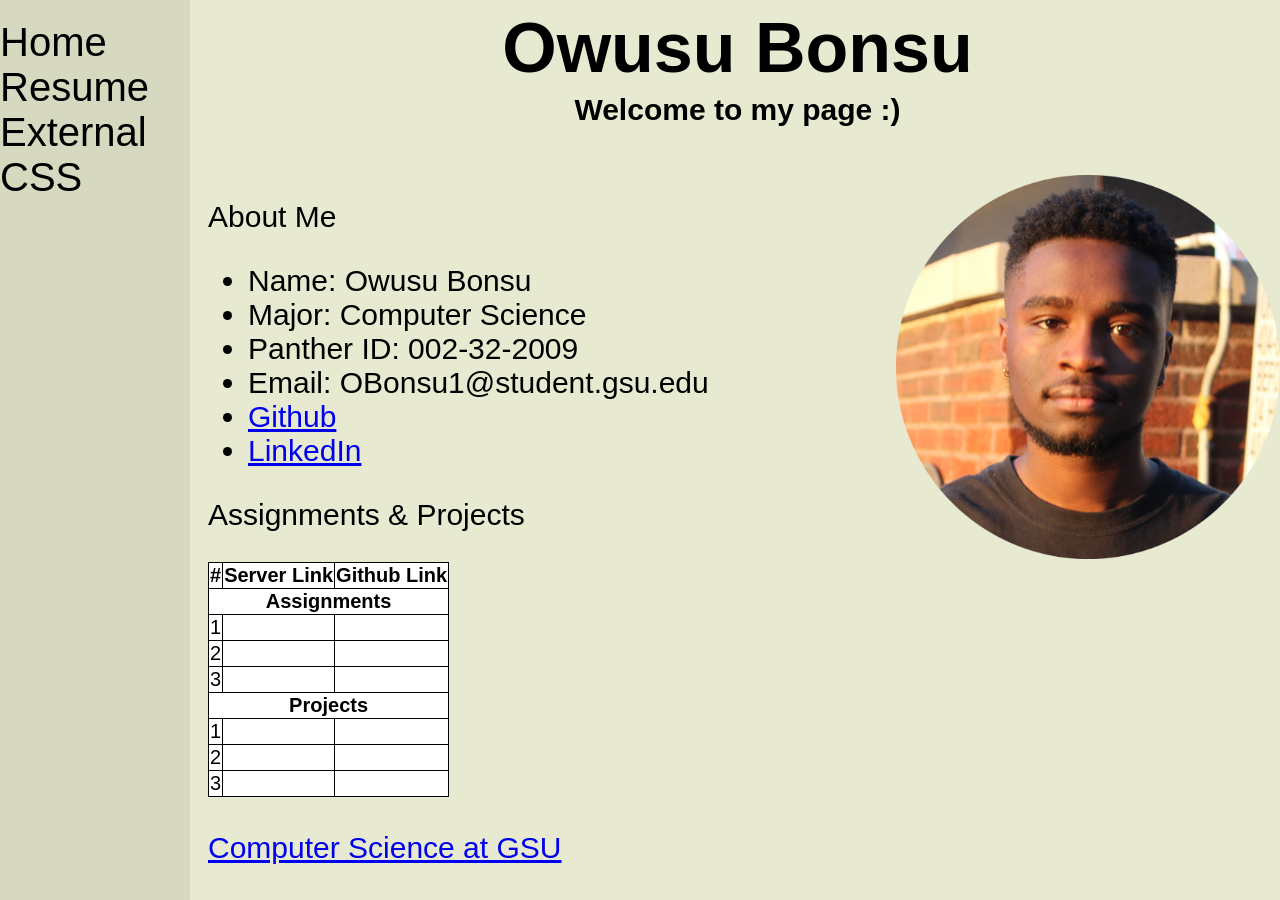
<file: 1/index.html>
<!DOCTYPE html>
<html lang="en" dir="ltr">


<head>
  <meta charset="utf-8">
  <title>Su's First Webpage Made From Scratch :)</title>
  <link rel="stylesheet" type="text/css" href="index.css">
</head>

<body>
    <header>
    <h1>Owusu Bonsu</h1>
    <h2>Welcome to my page :)</h2>
    </header>
<br>
<div class="tab">
    <a href="index.html"> Home </a>
    <a href="Resume.html"> Resume </a>
    <a href="index.css"> External CSS </a>
</div>

<main>
  <p>About Me</p>
  <ul>
    <li>Name: Owusu Bonsu</li>
    <li>Major: Computer Science</li>
    <li>Panther ID: 002-32-2009</li>
    <li>Email: OBonsu1@student.gsu.edu</li>
    <li><a href="https://github.com/OwusuBonsu">Github</a></li>
    <li><a href="https://www.linkedin.com/in/owusu-bonsu/">LinkedIn</a></li>
  </ul>

  <p>Assignments & Projects</p>
  <table style="width:100%">
  <tr>
    <th>#</th>
    <th>Server Link</th>
    <th>Github Link</th>
  </tr>
  <tr>
    <th colspan="3">Assignments</th>
  </tr>
  <tr>
    <td>1</td>
    <td></td>
    <td></td>
  </tr>
  <tr>
    <td>2</td>
    <td></td>
    <td></td>
  </tr>
  <tr>
    <td>3</td>
    <td></td>
    <td></td>
  </tr>
  <tr>
    <th colspan="3">Projects</th>
  </tr>
  <tr>
    <td>1</td>
    <td></td>
    <td></td>
  </tr>
  <tr>
    <td>2</td>
    <td></td>
    <td></td>
  </tr>
  <tr>
    <td>3</td>
    <td></td>
    <td></td>
  </tr>
</table>
<br>
<a href="http://www.cs.gsu.edu/">Computer Science at GSU</a>
</main>

<img src="ItMe.png" alt="A picture of me">



</body>
</html>
</file>
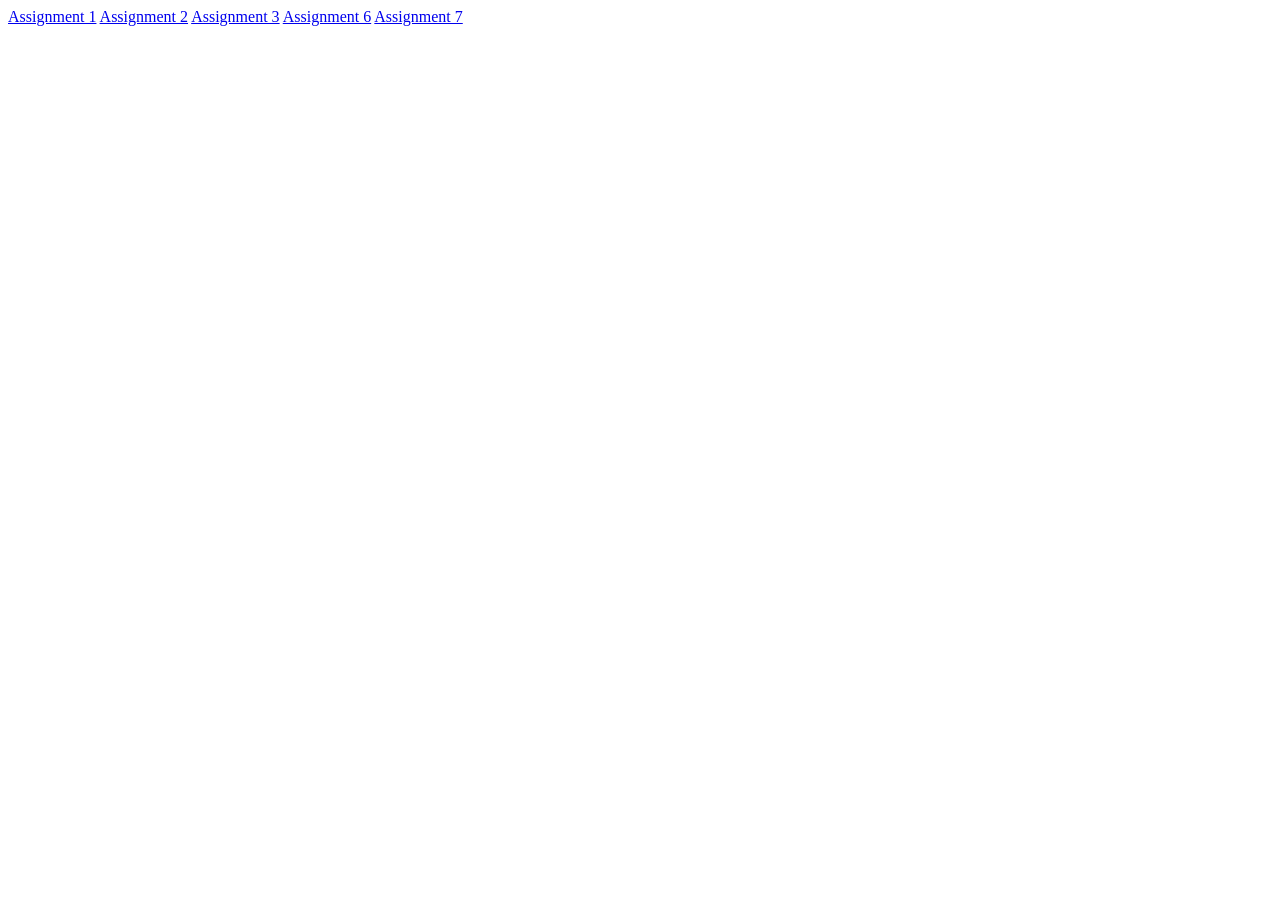
<file: 2/index.html>
<html lang="en" dir="ltr">
  <body>
    <a href="Exercise1.html">Assignment 1</a>
    <a href="Exercise2.html">Assignment 2</a>
    <a href="Exercise3.html">Assignment 3</a>
    <a href="Exercise6.html">Assignment 6</a>
    <a href="Exercise7.html">Assignment 7</a>
  </body>
</html>
</file>
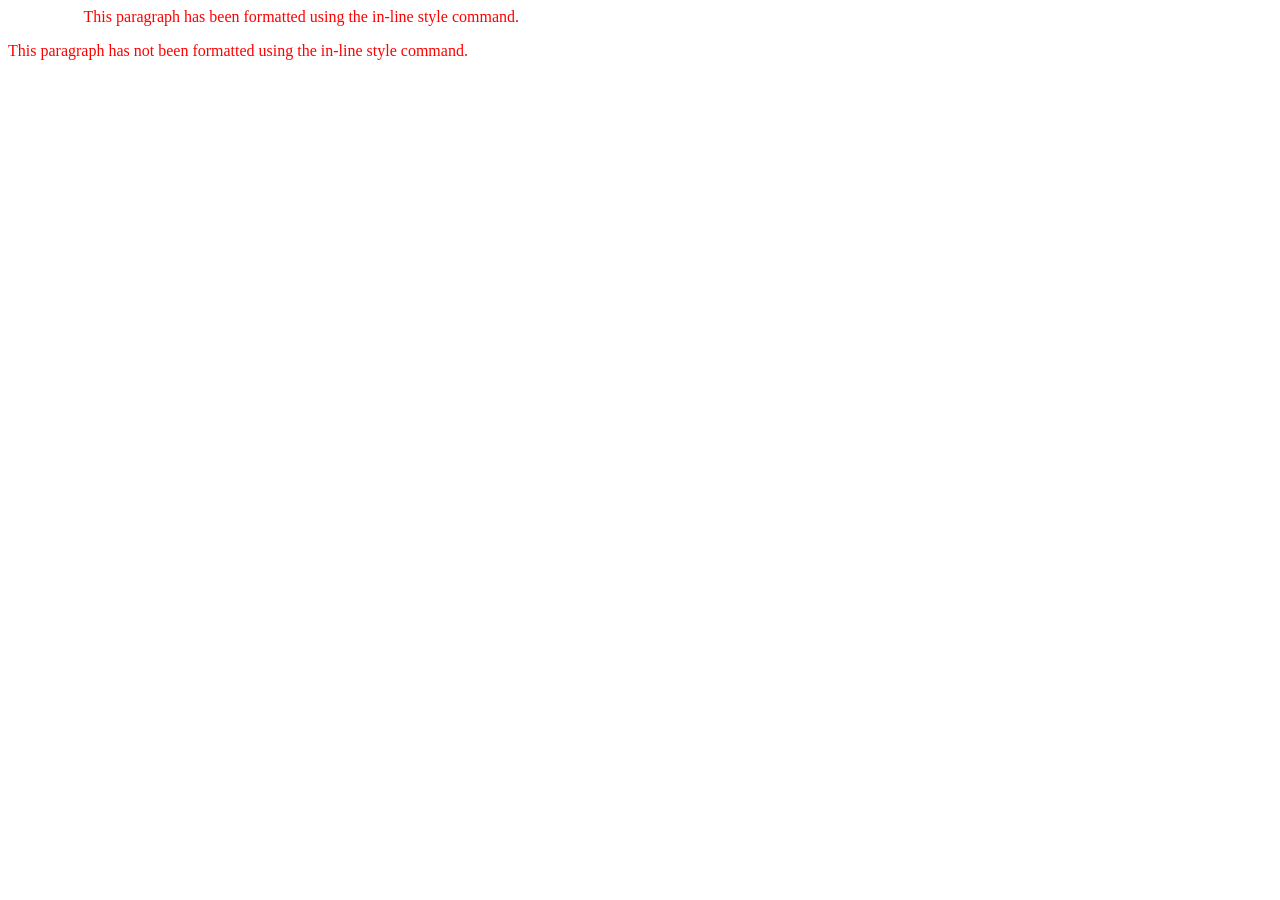
<file: 2/Exercise1.html>
<html>
<head>
<style>
  body{
    color:red
  }
</style>
</head>
  <body>
    <P style="text-indent: 2cm;">
    This paragraph has been formatted using the in-line style command.
    </P>
    <P>
    This paragraph has not been formatted using the in-line style command.
    </p>
  </body>
</html>
</file>
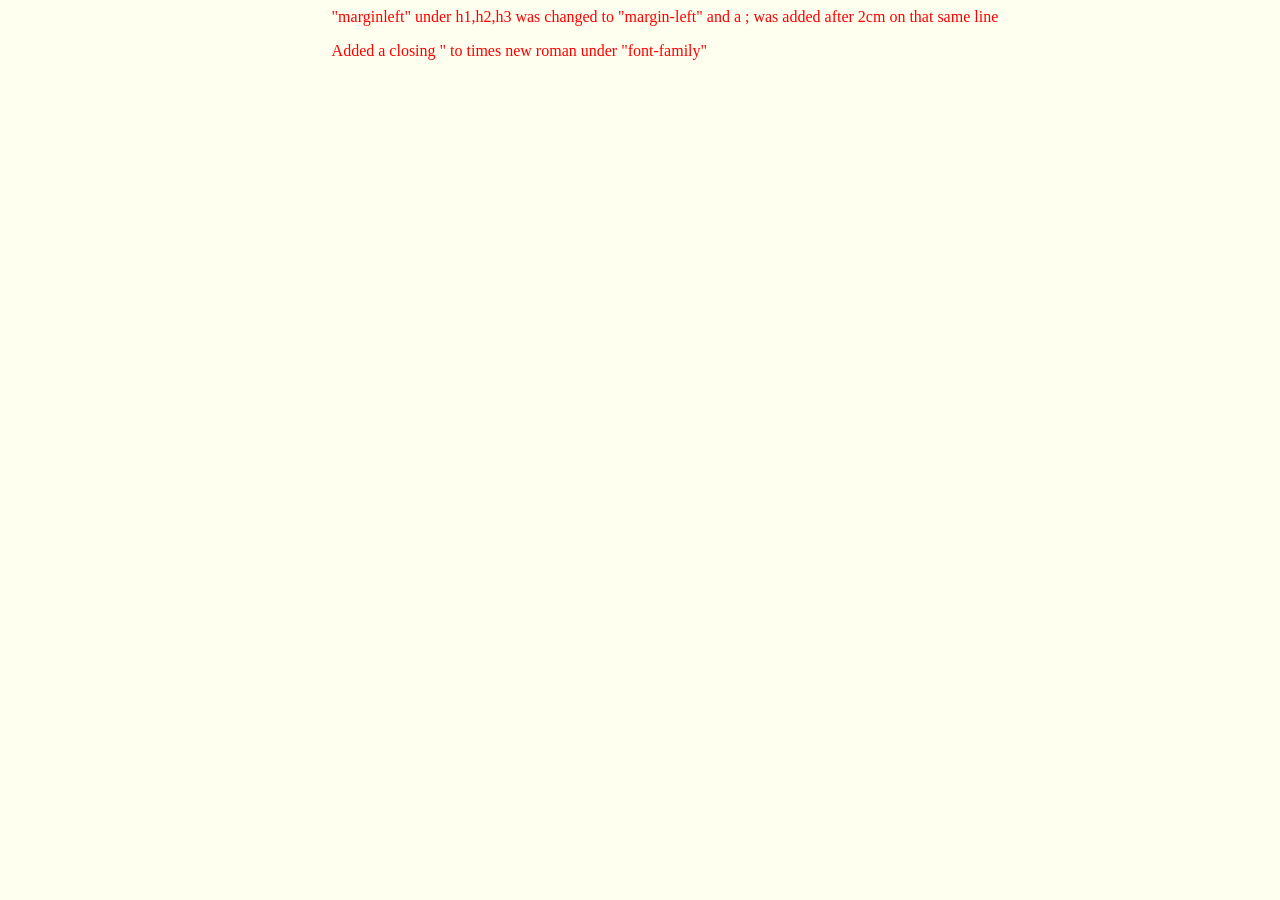
<file: 2/Exercise2.html>
<html>
<head>
<title> University of Georgia State Example on embedded style sheets</title>
<style>
BODY {
font-family : "times new roman";
margin-left : 20%;
margin-right: 20%;
text-align : justify;
background : ivory; color : red;
}
P{
text-indent : 2cm;
}
h1,h2,h3{
  color:red;
  margin-left:2cm;
}
</style>
</head>
<p>"marginleft" under h1,h2,h3 was changed to "margin-left" and a ; was added after 2cm on that same line</p>
<p> Added a closing " to times new roman under "font-family"</p>
</html>
</file>
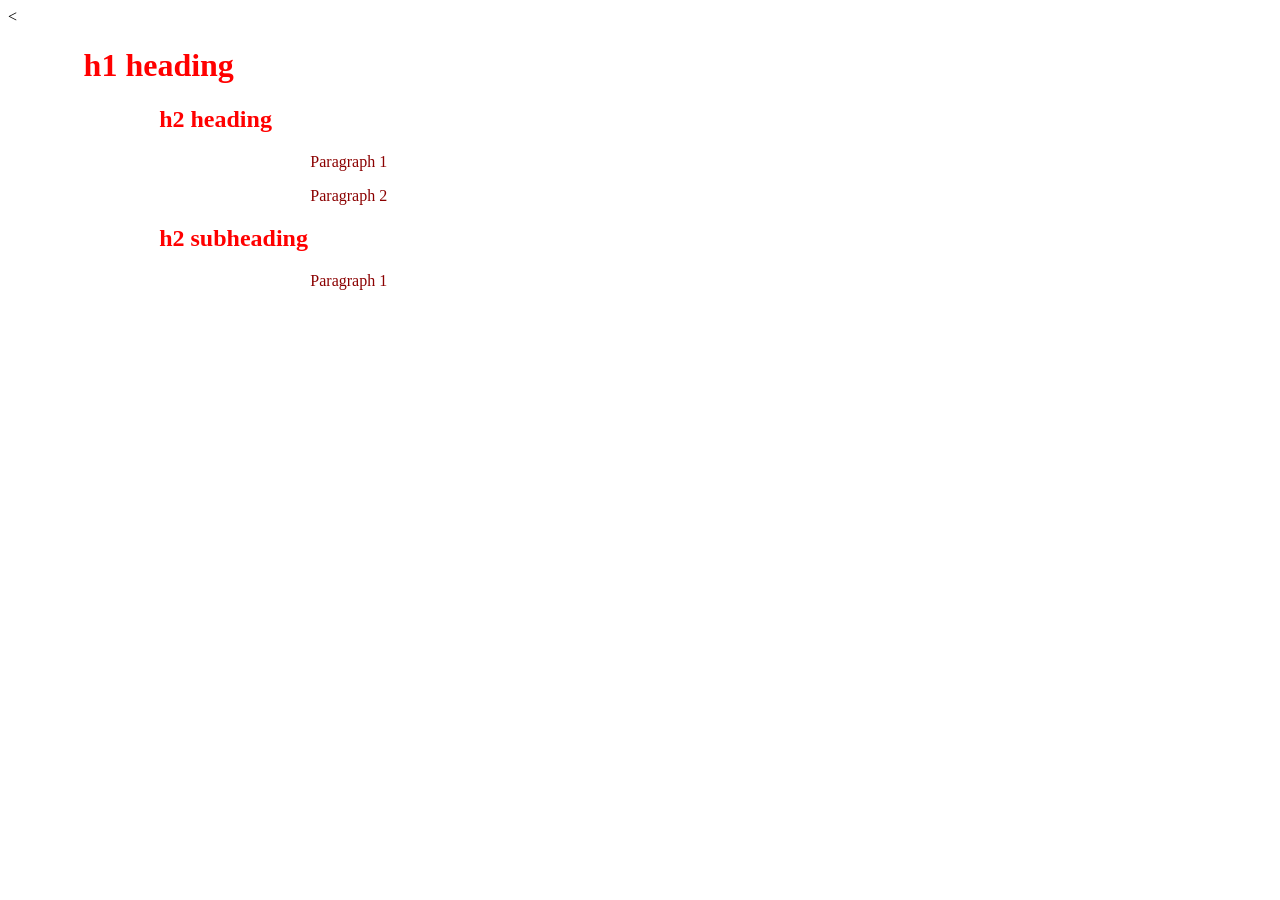
<file: 2/Exercise3.html>
<<!DOCTYPE html>
<html lang="en" dir="ltr">
  <head>
    <style>
      h1{
        color: red;
        margin-left: 2cm;
      }
      h2{
        color: red;
        margin-left: 4cm;
      }
      p{
        text-indent: 2cm;
        color: darkred;
        margin-left: 6cm;
      }
      </style>
  </head>

  <body>
    <h1>h1 heading</h1>
    <h2>h2 heading</h2>
    <p>Paragraph 1</p>
    <p>Paragraph 2</p>
    <h2>h2 subheading</h2>
    <p>Paragraph 1</p>
  </body>
</html>
</file>
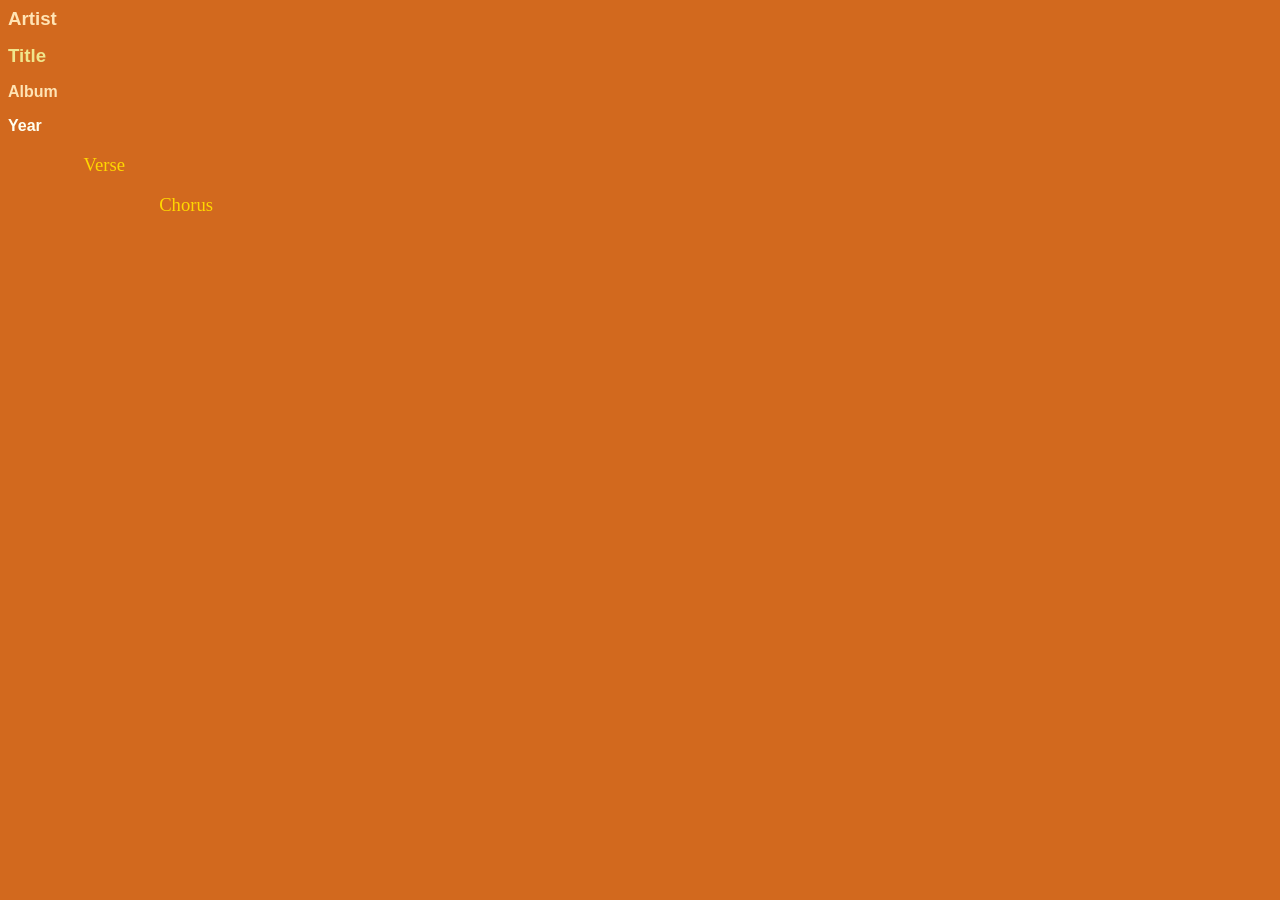
<file: 2/Exercise6.html>
<html lang="en" dir="ltr">
  <head>
    <style>
      body{
        background-color: chocolate;
      }
      .artist{
        font-size: 14pt;
        font-family: Arial;
        font-weight: bold;
        color: moccasin;
      }
      .title{
        font-size: 14pt;
        font-family: Arial;
        color: khaki;
      }
      .album{
        font-size: 12pt;
        font-family: Arial;
        color: moccasin;
      }
      .year{
        font-size: 12pt;
        font-family: Arial;
        font-weight: bold;
        color: ivory;
      }
      .verse{
        font-size: 14pt;
        font-family: Trebuchet MS;
        font-weight: bold, italic;
        color: gold;
        margin-left: 2cm;
        margin-right: 2cm;
      }
      .chorus{
        font-size: 14pt;
        font-family: Trebuchet MS;
        font-weight: bold, italic;
        color: gold;
        margin-left: 4cm;
        margin-right: 4cm;
      }
</style>
  </head>
  <body>
    <h1 class="artist"> Artist </h1>
    <h2 class="title"> Title </h2>
    <h2 class="album"> Album </h2>
    <p class="year"> Year </p>
    <p class="verse"> Verse </p>
    <p class="chorus"> Chorus </p>
  </body>
</html>
</file>
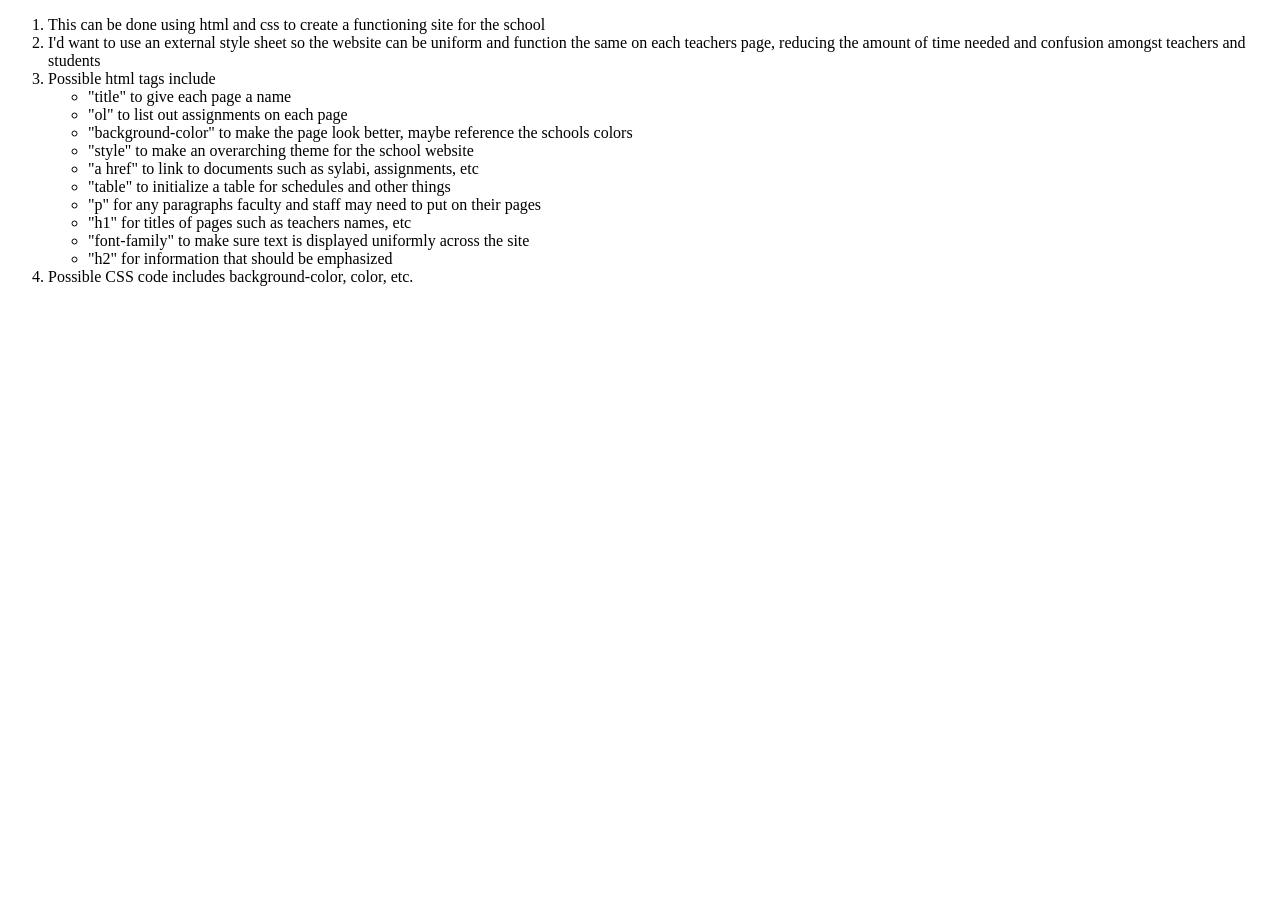
<file: 2/Exercise7.html>
<!DOCTYPE html>
<html>
  <body>
    <ol>
    <li>This can be done using html and css to create a functioning site for the school</li>
    <li>I'd want to use an external style sheet so the website can be uniform and function the same on each teachers page, reducing the amount of time needed and confusion amongst teachers and students</li>
    <li>Possible html tags include</li>
      <ul>
        <li> "title" to give each page a name </li>
        <li> "ol" to list out assignments on each page </li>
        <li> "background-color" to make the page look better, maybe reference the schools colors</li>
        <li> "style" to make an overarching theme for the school website</li>
        <li> "a href" to link to documents such as sylabi, assignments, etc</li>
        <li> "table" to initialize a table for schedules and other things</li>
        <li> "p" for any paragraphs faculty and staff may need to put on their pages</li>
        <li> "h1" for titles of pages such as teachers names, etc</li>
        <li> "font-family" to make sure text is displayed uniformly across the site</li>
        <li>"h2" for information that should be emphasized</li>
        </ul>
      <li> Possible CSS code includes background-color, color, etc.</li>
    </ol>

  </body>
</html>
</file>
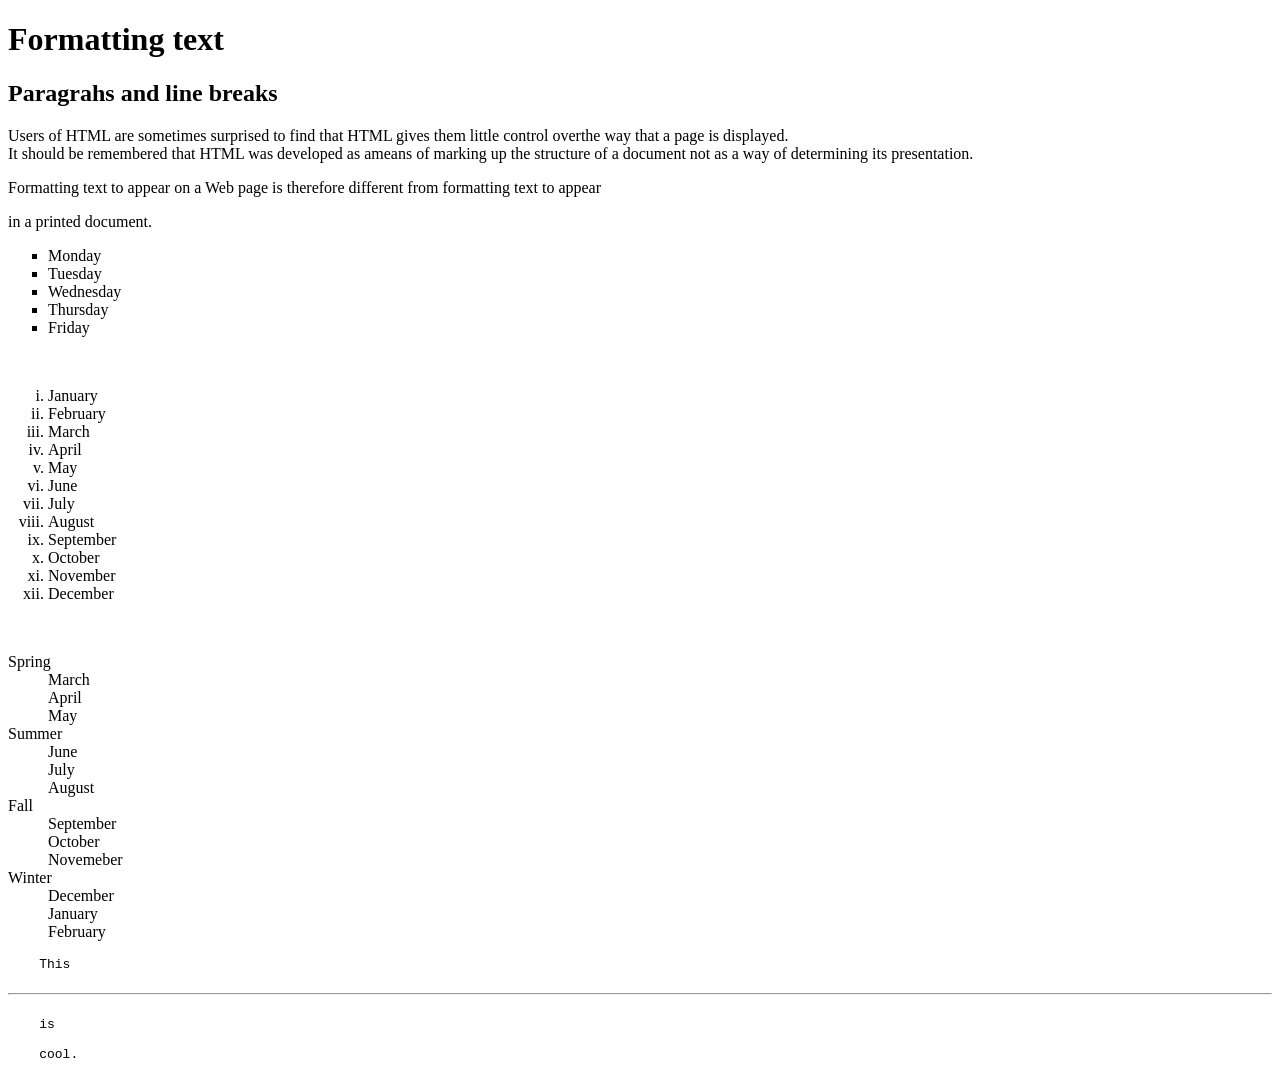
<file: 2/format.html>
<!DOCTYPE html>
<html>
  <head meta charset="utf-8">
    <title>Formatting text</title>
    <h1>Formatting text</h1>
    <h2>Paragrahs and line breaks</h2>
  </head>

  <body>
    Users of HTML are sometimes surprised to find that HTML gives them little control overthe way that a page is displayed. <br>
    It should be remembered that HTML was developed as ameans of marking up the structure of a document not as a way of determining
    its presentation. <p> Formatting text to appear on a Web page is therefore different from formatting text to appear</p> in a printed
    document.
    <br>
    
<!--Lists-->
    <ul style="list-style-type:square;">
      <li>Monday</li>
      <li>Tuesday</li>
      <li>Wednesday</li>
      <li>Thursday</li>
      <li>Friday</li>
      </ul>
      <br>

      <ol type="i">
        <li>January</li>
        <li>February</li>
        <li>March</li>
        <li>April</li>
        <li>May</li>
        <li>June</li>
        <li>July</li>
        <li>August</li>
        <li>September</li>
        <li>October</li>
        <li>November</li>
        <li>December</li>
      </ol>
      <br>

      <dl>
        <dt>Spring</dt>
          <dd>March<dd>
          <dd>April</dd>
          <dd>May</dd>
        <dt>Summer</dt>
          <dd>June</dd>
          <dd>July</dd>
          <dd>August</dd>
        <dt>Fall</dt>
          <dd>September</dd>
          <dd>October</dd>
          <dd>Novemeber</dd>
        <dt>Winter</dt>
          <dd>December</dd>
          <dd>January</dd>
          <dd>February</dd>
      </dl>

    <pre>
    This
    <hr>
    is

    cool.
  </pre>
  </body>
</html>
</file>
<file: 1/index.css>
header{
  text-align: center;
  padding-top: 0px;
  margin-top: 5px;
  margin-left: 195px;
}
body{
background-color: #E7EAD0;
}
main{
margin-left: 200px;
font-family: arial;
font-size: 30px;
}
main table, th, td {
border: 1px solid black;
border-collapse: collapse;
background-color: white;
width: auto !important;
font-size: 20px;
}
h1{
  font-family: arial;
  font-size: 70px;
  padding-top: 0px;
  margin-top: 5px;
  margin-bottom: 5px;
}
h2{
  font-family: arial;
  font-size: 30px;
  padding-top: 0px;
  margin-top: 5px;
}
img {
  display: block;
  width: 30%;
  right: 0;
  top: 175px;
  position: fixed;
}
.tab {
  height: 100%;
  width: 190px;
  position: fixed;
  z-index: 1;
  top: 0;
  left: 0;
  background-color: #D6D8C0;
  overflow-x: hidden;
  padding-top: 20px;
}
.tab a {
  color: black;
  text-decoration: none;
  font-size: 40px;
  font-family: arial;
}
.tab a:hover{
  color: white;
}
</file>
